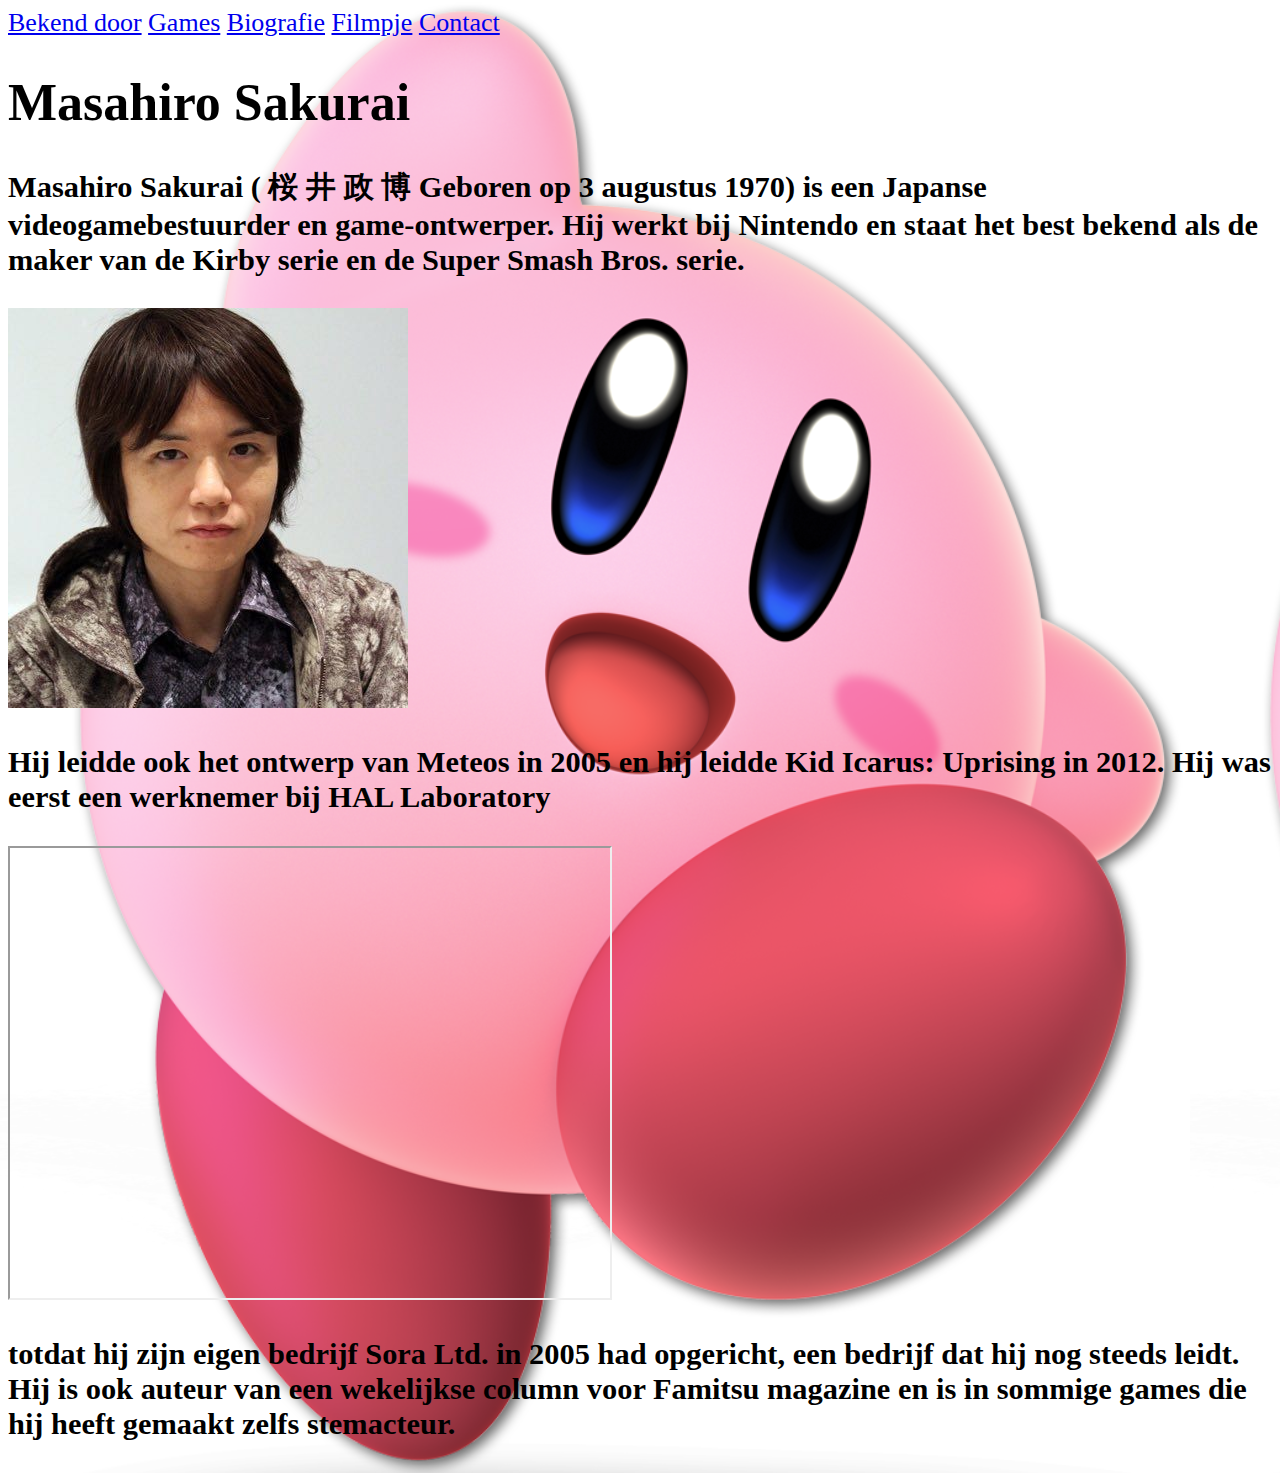
<file: index.html>
<!DOCTYPE html>
<html lang="nl" dir="ltr">
<head>
  <title>Masahiro Sakurai</title>
  <link rel="stylesheet" href="style.css">
  <meta charset="utf-8">
  <a href="bekenddoor.html">Bekend door</a>
  <a href="games.html">Games</a>
  <a href="biografie.html">Biografie</a>
  <a href="filmpje.html">Filmpje</a>
  <a href="contact.html">Contact</a>

  <h1>Masahiro Sakurai</h1>
  <h3>Masahiro Sakurai ( 桜 井 政 博 Geboren op 3 augustus 1970) is een Japanse videogamebestuurder en game-ontwerper. Hij werkt bij Nintendo en staat het best bekend als de maker van de Kirby serie en de Super Smash Bros. serie.</h3>
  <img src="masahirosakurai.jpg" alt="Masahiro Sakurai"> <h3>Hij leidde ook het ontwerp van Meteos in 2005 en hij leidde Kid Icarus: Uprising in 2012.
    Hij was eerst een werknemer bij HAL Laboratory</h3> <iframe src="https://www.google.com/maps/embed?pb=!1m18!1m12!1m3!1d3240.2816342542988!2d139.7713496!3d35.694686499999996!2m3!1f0!2f0!3f0!3m2!1i1024!2i768!4f13.1!3m3!1m2!1s0x60188c025c1fa947%3A0x7c860c40709ef3c5!2zSEFM56CU56m25omA!5e0!3m2!1snl!2snl!4v1572433122224!5m2!1snl!2snl" width="600" height="450" ></iframe>
    <h3>totdat hij zijn eigen bedrijf Sora Ltd. in 2005 had opgericht, een bedrijf dat hij nog steeds leidt.
      Hij is ook auteur van een wekelijkse column voor Famitsu magazine en is in sommige games die hij heeft gemaakt zelfs stemacteur.</h3>
    
    </html>
</file>
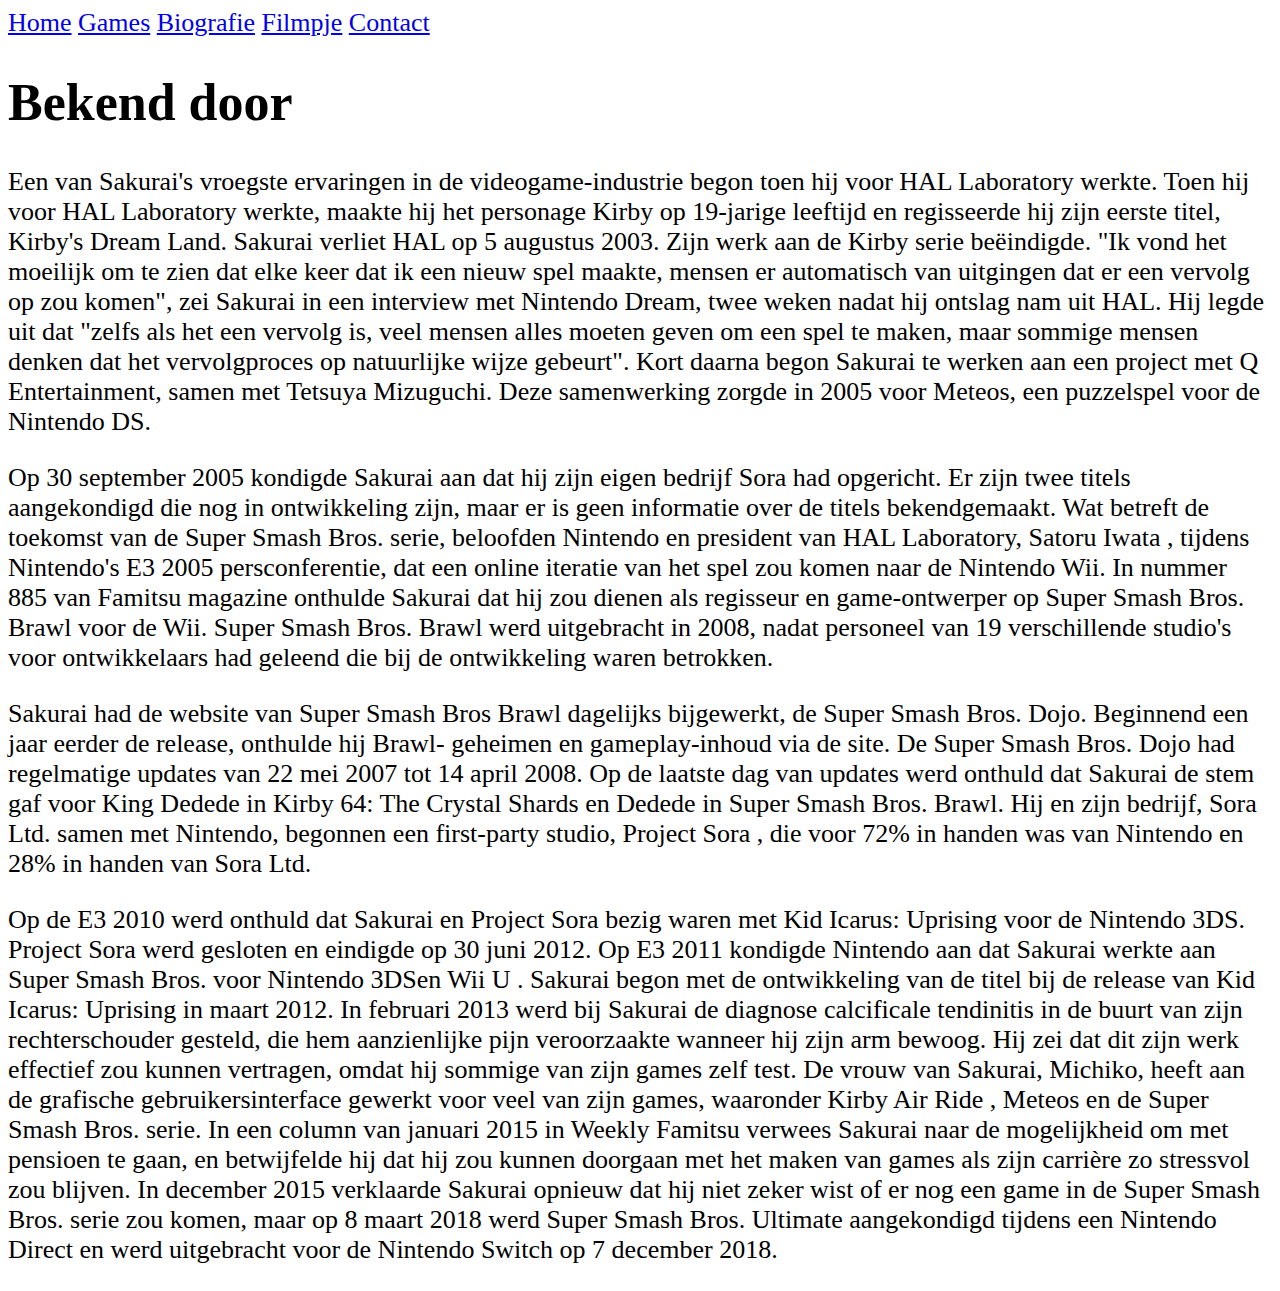
<file: bekenddoor.html>
<!DOCTYPE html>
<html lang=nl dir="ltr">

  <style>
  body{
    font-family: Bahnschrift;
    font-size: 26px;
  }
</style>
<meta charset="utf-8">
<title>Masahiro Sakurai - Bekend door</title>
<a href="index.html">Home</a>
<a href="games.html">Games</a>
<a href="biografie.html">Biografie</a>
<a href="filmpje.html">Filmpje</a>
<a href="contact.html">Contact</a>


  <h1>Bekend door</h1>
  <p>Een van Sakurai's vroegste ervaringen in de videogame-industrie begon toen hij voor HAL Laboratory werkte. Toen hij voor HAL Laboratory werkte, maakte hij het personage Kirby op 19-jarige leeftijd en regisseerde hij zijn eerste titel, Kirby's Dream Land. Sakurai verliet HAL op 5 augustus 2003. Zijn werk aan de Kirby serie beëindigde. "Ik vond het moeilijk om te zien dat elke keer dat ik een nieuw spel maakte, mensen er automatisch van uitgingen dat er een vervolg op zou komen", zei Sakurai in een interview met Nintendo Dream, twee weken nadat hij ontslag nam uit HAL. Hij legde uit dat "zelfs als het een vervolg is, veel mensen alles moeten geven om een ​​spel te maken, maar sommige mensen denken dat het vervolgproces op natuurlijke wijze gebeurt".  Kort daarna begon Sakurai te werken aan een project met Q Entertainment, samen met Tetsuya Mizuguchi. Deze samenwerking zorgde in 2005 voor Meteos, een puzzelspel voor de Nintendo DS.</p> <p>Op 30 september 2005 kondigde Sakurai aan dat hij zijn eigen bedrijf Sora had opgericht. Er zijn twee titels aangekondigd die nog in ontwikkeling zijn, maar er is geen informatie over de titels bekendgemaakt. Wat betreft de toekomst van de Super Smash Bros. serie, beloofden Nintendo en president van HAL Laboratory, Satoru Iwata , tijdens Nintendo's E3 2005 persconferentie, dat een online iteratie van het spel zou komen naar de Nintendo Wii. In nummer 885 van Famitsu magazine onthulde Sakurai dat hij zou dienen als regisseur en game-ontwerper op Super Smash Bros. Brawl voor de Wii. Super Smash Bros. Brawl werd uitgebracht in 2008, nadat personeel van 19 verschillende studio's voor ontwikkelaars had geleend die bij de ontwikkeling waren betrokken.</p> <p>Sakurai had de website van Super Smash Bros Brawl dagelijks bijgewerkt, de Super Smash Bros. Dojo. Beginnend een jaar eerder de release, onthulde hij Brawl- geheimen en gameplay-inhoud via de site. De Super Smash Bros. Dojo had regelmatige updates van 22 mei 2007 tot 14 april 2008. Op de laatste dag van updates werd onthuld dat Sakurai de stem gaf voor King Dedede in Kirby 64: The Crystal Shards en Dedede in Super Smash Bros. Brawl. Hij en zijn bedrijf, Sora Ltd. samen met Nintendo, begonnen een first-party studio, Project Sora , die voor 72% in handen was van Nintendo en 28% in handen van Sora Ltd.</p> <p>Op de E3 2010 werd onthuld dat Sakurai en Project Sora bezig waren met Kid Icarus: Uprising voor de Nintendo 3DS. Project Sora werd gesloten en eindigde op 30 juni 2012. Op E3 2011 kondigde Nintendo aan dat Sakurai werkte aan Super Smash Bros. voor Nintendo 3DSen Wii U . Sakurai begon met de ontwikkeling van de titel bij de release van Kid Icarus: Uprising in maart 2012. In februari 2013 werd bij Sakurai de diagnose calcificale tendinitis in de buurt van zijn rechterschouder gesteld, die hem aanzienlijke pijn veroorzaakte wanneer hij zijn arm bewoog. Hij zei dat dit zijn werk effectief zou kunnen vertragen, omdat hij sommige van zijn games zelf test. De vrouw van Sakurai, Michiko, heeft aan de grafische gebruikersinterface gewerkt voor veel van zijn games, waaronder Kirby Air Ride , Meteos en de Super Smash Bros. serie. In een column van januari 2015 in Weekly Famitsu verwees Sakurai naar de mogelijkheid om met pensioen te gaan, en betwijfelde hij dat hij zou kunnen doorgaan met het maken van games als zijn carrière zo stressvol zou blijven. In december 2015 verklaarde Sakurai opnieuw dat hij niet zeker wist of er nog een game in de Super Smash Bros. serie zou komen, maar op 8 maart 2018 werd Super Smash Bros. Ultimate aangekondigd tijdens een Nintendo Direct en werd uitgebracht voor de Nintendo Switch op 7 december 2018.</p>
</html>
</file>
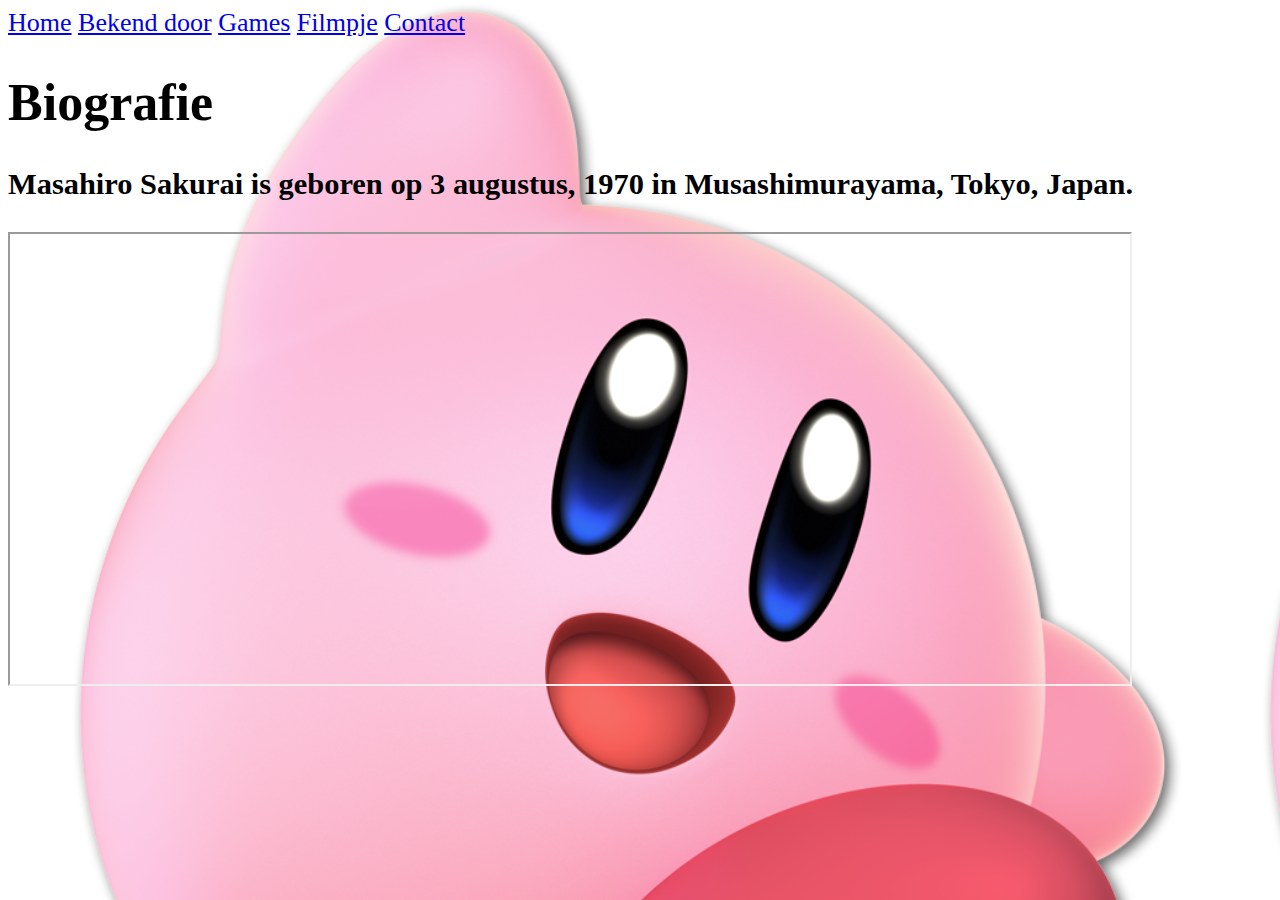
<file: biografie.html>
<!DOCTYPE html>
<html lang="nl" dir="ltr">
    
        <link rel="stylesheet" href="style.css">
        <title>Masahiro Sakurai - Biografie</title>
        <meta charset="utf-8">
        <a href="index.html">Home</a>
        <a href="bekenddoor.html">Bekend door</a>
        <a href="games.html">Games</a>
        <a href="filmpje.html">Filmpje</a>
        <a href="contact.html">Contact</a>



        <h1>Biografie</h1>
        <h3>Masahiro Sakurai is geboren op 3 augustus, 1970 in Musashimurayama, Tokyo, Japan.</h3>
        <iframe src="https://www.google.com/maps/embed?pb=!1m18!1m12!1m3!1d25903.14998516403!2d139.36717787226212!3d35.75341623134037!2m3!1f0!2f0!3f0!3m2!1i1024!2i768!4f13.1!3m3!1m2!1s0x6018dfe0692dbd03%3A0xaca88d0d5f3547f1!2sMusashimurayama%2C%20Tokio%2C%20Japan!5e0!3m2!1snl!2snl!4v1572428296600!5m2!1snl!2snl" width="1120" height="450" ></iframe>

    </html>
</file>
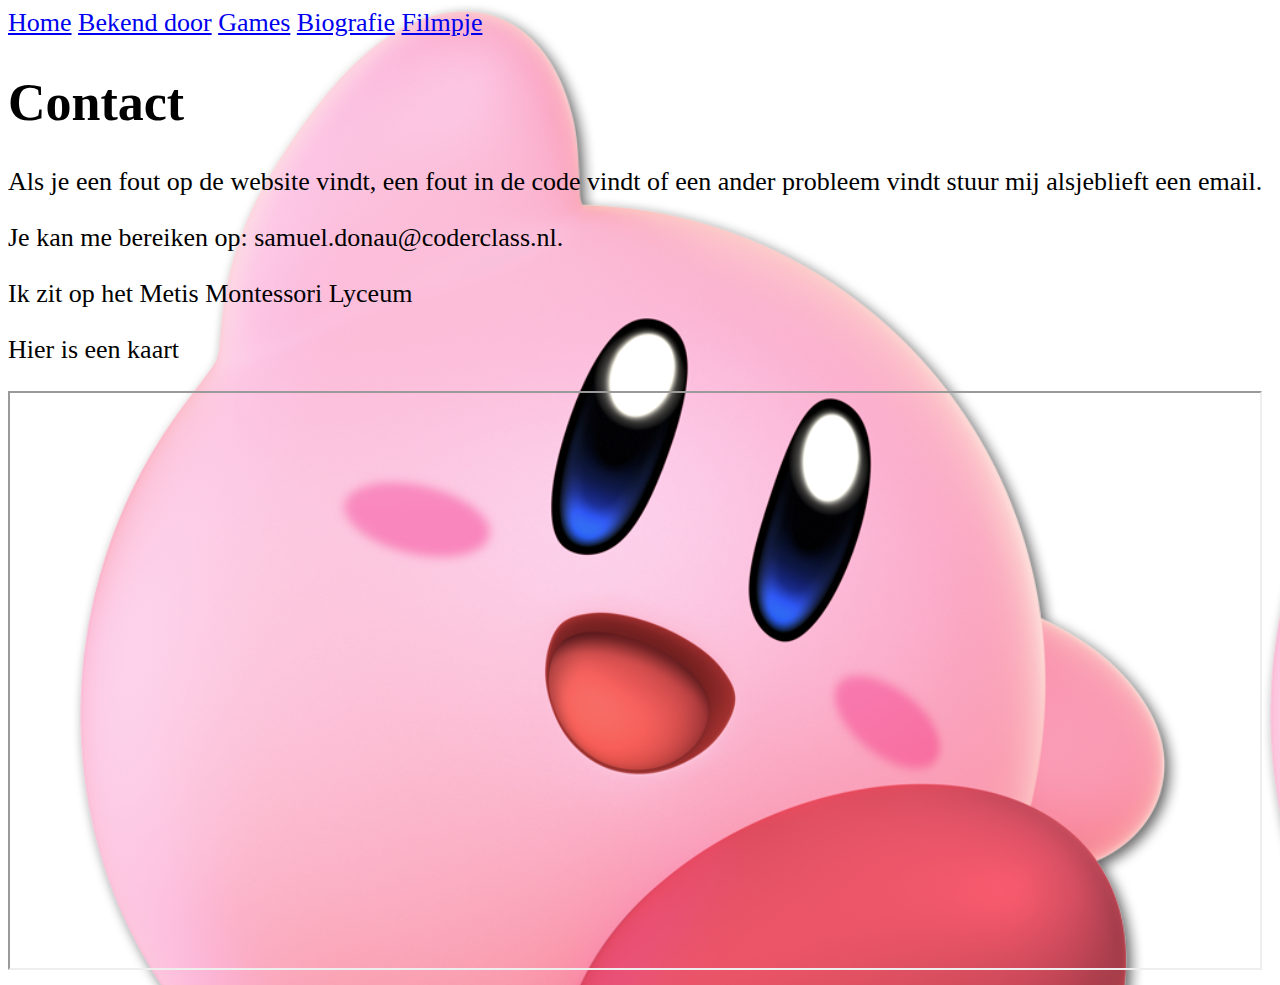
<file: contact.html>
<!DOCTYPE html>
<html lang=nl dir="ltr">
    <meta charset="utf-8"
>    <link rel="stylesheet" href="style.css">
    <title>Masahiro Sakurai - Contact</title>
    <a href="index.html">Home</a>
    <a href="bekenddoor.html">Bekend door</a>
    <a href="games.html">Games</a>
    <a href="biografie.html">Biografie</a>
    <a href="filmpje.html">Filmpje</a>
    <h1>Contact</h1>
    <p>Als je een fout op de website vindt, een fout in de code vindt of een ander probleem vindt stuur mij alsjeblieft een email.</p>
    <p>Je kan me bereiken op: samuel.donau@coderclass.nl.</p>
    <p>Ik zit op het Metis Montessori Lyceum</p>
    <p>Hier is een kaart</p>
    <iframe src="https://www.google.com/maps/embed?pb=!1m18!1m12!1m3!1d2436.476781139434!2d4.915998315142667!3d52.36177425569654!2m3!1f0!2f0!3f0!3m2!1i1024!2i768!4f13.1!3m3!1m2!1s0x47c609711f21356f%3A0x4698c2612bcb276b!2sMetis%20Montessori%20Lyceum!5e0!3m2!1snl!2snl!4v1573210529461!5m2!1snl!2snl" width="1250" height="575" ></iframe>
</html>
</file>
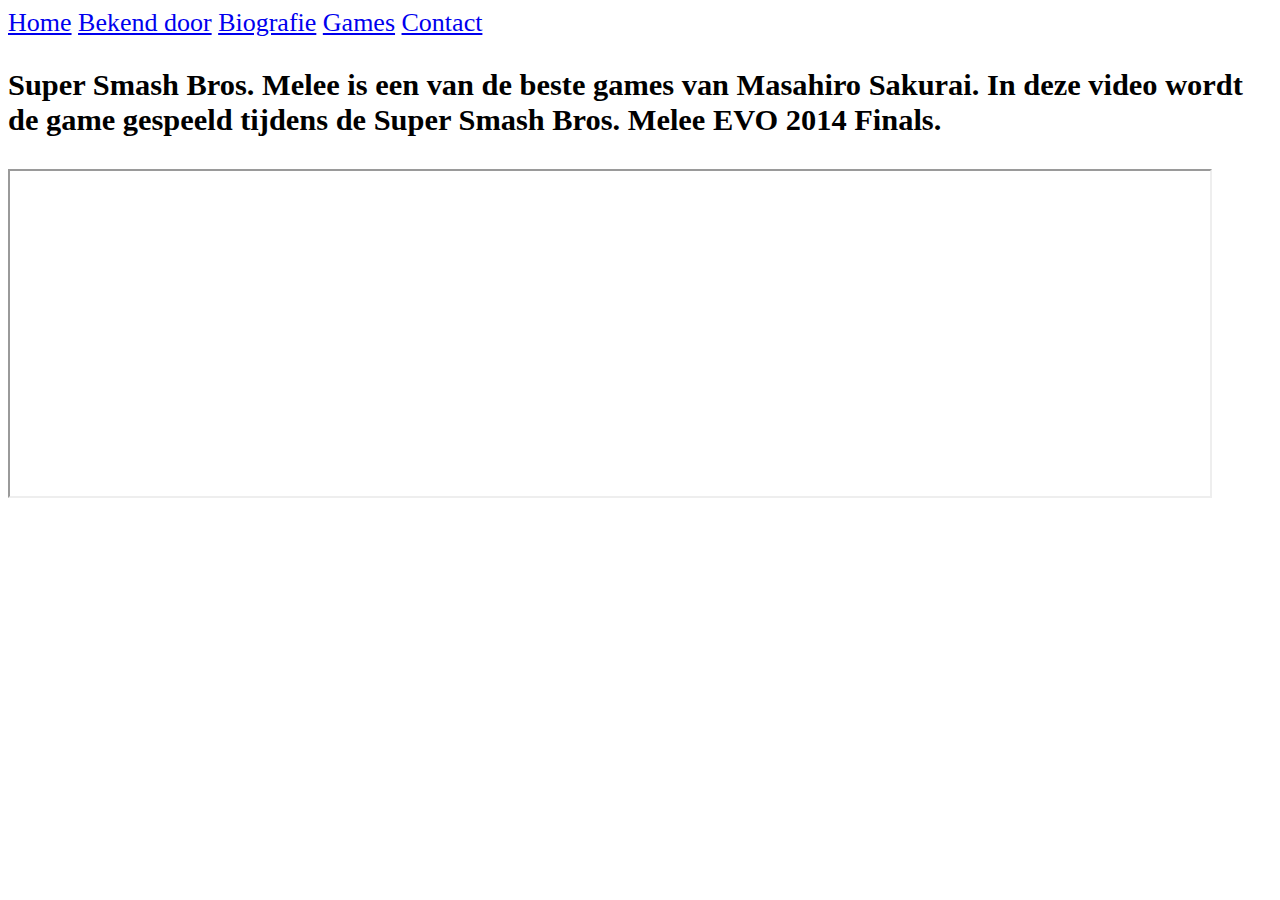
<file: filmpje.html>
<!DOCTYPE html>
<html lang=nl dir="ltr">


    <link rel="stylesheet" href="style(2).css">
    <meta charset="utf-8">
    <title>Masahiro Sakurai - Filmpje</title>
    <a href="index.html">Home</a>
    <a href="bekenddoor.html">Bekend door</a>
    <a href="biografie.html">Biografie</a>
    <a href="games.html">Games</a>
    <a href="contact.html">Contact</a>

   <h3>Super Smash Bros. Melee is een van de beste games van Masahiro Sakurai. In deze video wordt de game gespeeld tijdens de Super Smash Bros. Melee EVO 2014 Finals.</h3>
    <iframe width="1200" height="325" src="https://www.youtube.com/embed/Oime4m6suCo" ></iframe>
       </video>

  </html>
</file>
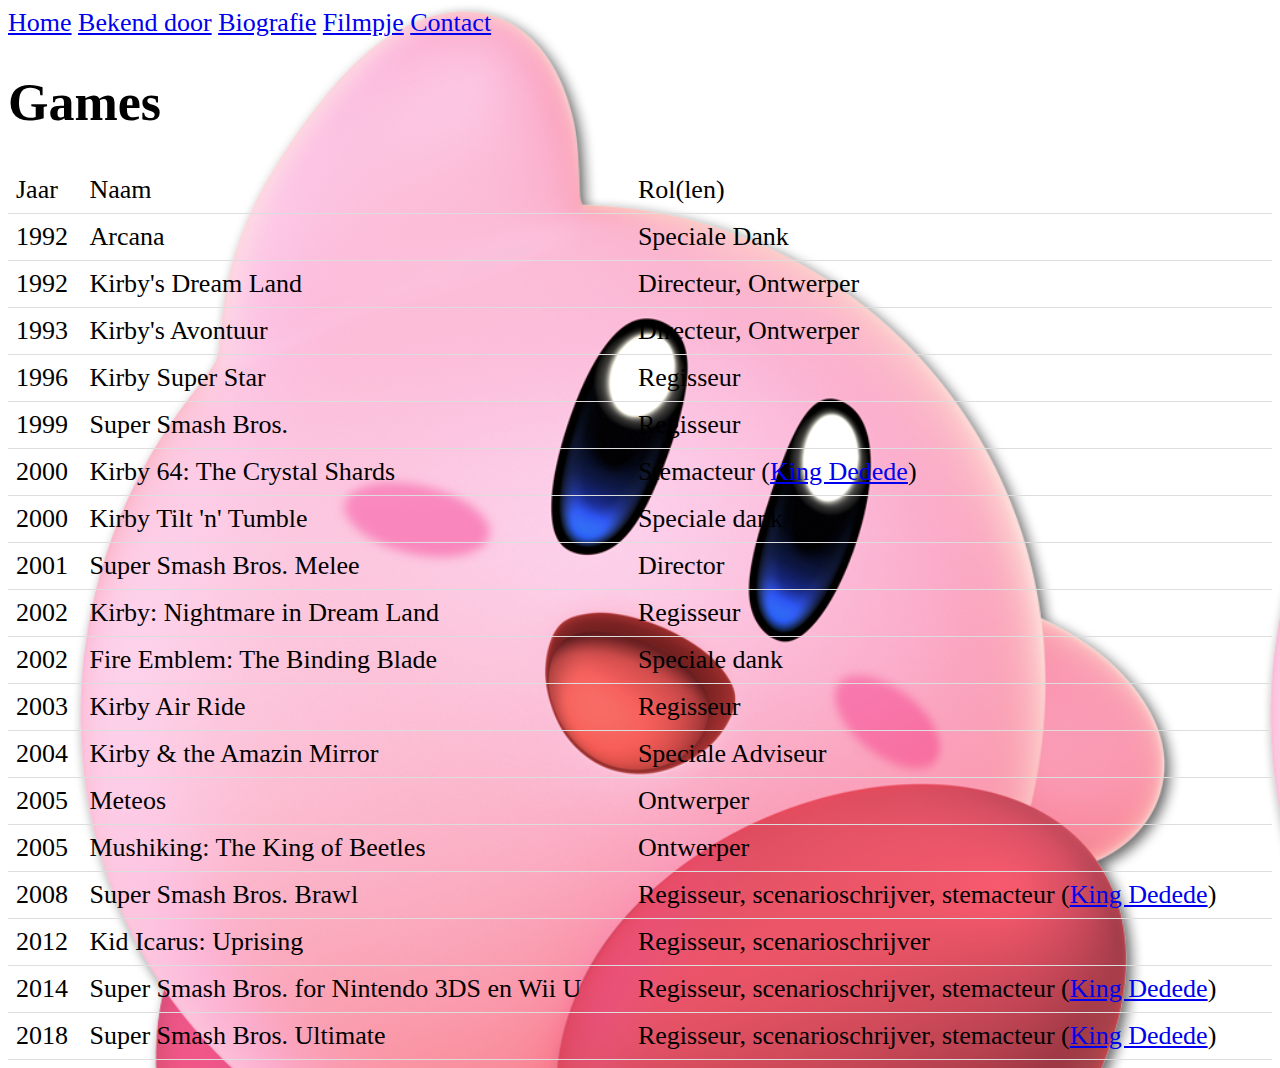
<file: games.html>
<!DOCTYPE html>
<html lang=nl dir="ltr">
<head>
  <link rel="stylesheet" href="style.css">
  <meta charset="utf-8">
  <a href="index.html">Home</a>
  <a href="bekenddoor.html">Bekend door</a>
  <a href="biografie.html">Biografie</a>
  <a href="filmpje.html">Filmpje</a>
  <a href="contact.html">Contact</a>
</head>
<body>
  <title>Masahiro Sakurai - Games</title>
  <h1>Games</h1>
  <table>
    <tr>
      <td>Jaar</td>
      <td>Naam</td>
      <td>Rol(len)</td>
    </tr>
    <tr>
      <td>1992</td>
      <td>Arcana</td>
      <td>Speciale Dank</td>
    </tr>
    <tr>
      <td>1992</td>
      <td>Kirby's Dream Land</td>
      <td>Directeur, Ontwerper</td>
    </tr>
    <tr>
      <td>1993</td>
      <td>Kirby's Avontuur</td>
      <td>Directeur, Ontwerper</td>
    </tr><tr>
      <td>1996</td>
      <td>Kirby Super Star</td>
      <td>Regisseur</td>
    </tr><tr>
      <td>1999</td>
      <td>Super Smash Bros.</td>
      <td>Regisseur</td>
    </tr><tr>
      <td>2000</td>
      <td>Kirby 64: The Crystal Shards</td>
      <td>Stemacteur (<a href="https://nl.wikipedia.org/wiki/King_Dedede">King Dedede</a>)</td>
    </tr><tr>
      <td>2000</td>
      <td>Kirby Tilt 'n' Tumble</td>
      <td>Speciale dank</td>
    </tr><tr>
      <td>2001</td>
      <td>Super Smash Bros. Melee</td>
      <td>Director</td>
    </tr><tr>
      <td>2002</td>
      <td>Kirby: Nightmare in Dream Land</td>
      <td>Regisseur</td>
    </tr><tr>
      <td>2002</td>
      <td>Fire Emblem: The Binding Blade</td>
      <td>Speciale dank</td>
    </tr><tr>
      <td>2003</td>
      <td>Kirby Air Ride</td>
      <td>Regisseur</td>
    </tr><tr>
      <td>2004</td>
      <td>Kirby & the Amazin Mirror</td>
      <td>Speciale Adviseur</td>
    </tr><tr>
      <td>2005</td>
      <td>Meteos</td>
      <td>Ontwerper</td>
    </tr><tr>
      <td>2005</td>
      <td>Mushiking: The King of Beetles</td>
      <td>Ontwerper</td>
    </tr><tr>
      <td>2008</td>
      <td>Super Smash Bros. Brawl</td>
      <td>Regisseur, scenarioschrijver, stemacteur (<a href="https://nl.wikipedia.org/wiki/King_Dedede">King Dedede</a>)</td>
    </tr><tr>
      <td>2012</td>
      <td>Kid Icarus: Uprising</td>
      <td>Regisseur, scenarioschrijver</td>
    </tr><tr>
      <td>2014</td>
      <td>Super Smash Bros. for Nintendo 3DS en Wii U</td>
      <td>Regisseur, scenarioschrijver, stemacteur (<a href="https://nl.wikipedia.org/wiki/King_Dedede">King Dedede</a>)</td>
    </tr><tr>
      <td>2018</td>
      <td>Super Smash Bros. Ultimate</td>
      <td>Regisseur, scenarioschrijver, stemacteur (<a href="https://nl.wikipedia.org/wiki/King_Dedede">King Dedede</a>)</td>
    </tr>


  </body>
  </html>
</file>
<file: style.css>
body{
  font-family: Bahnschrift;
  font-size: 26px;
  background-size: 1190px;
  background-image: url("kirby.jpg");
}

table{
  border-collapse: collapse;
  width: 100%;
}

th, td {
  padding: 8px;
  text-align: left;
  border-bottom: 1px solid #ddd;
}

tr:hover {background-color:#f1f1f1;}
</file>
<file: style(2).css>
body{
  font-family: Bahnschrift;
  font-size: 26px;
}
</file>
